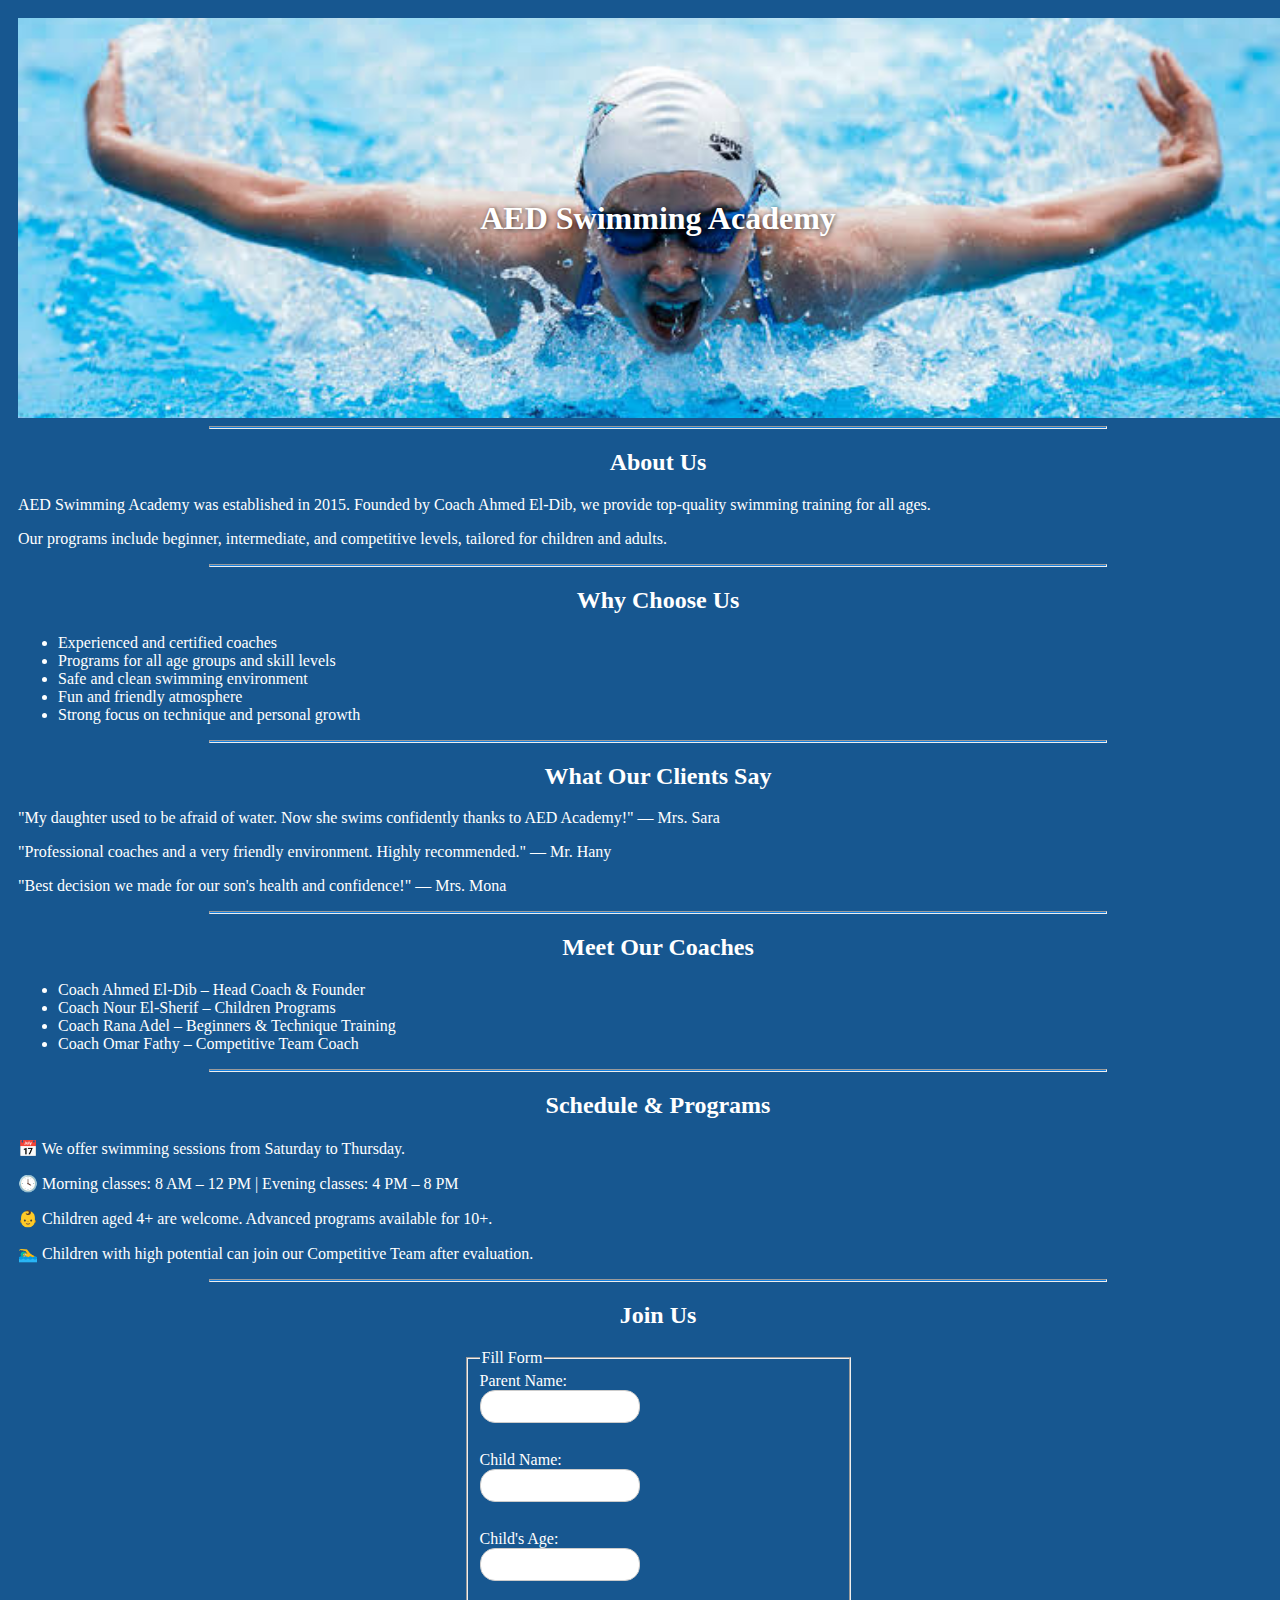
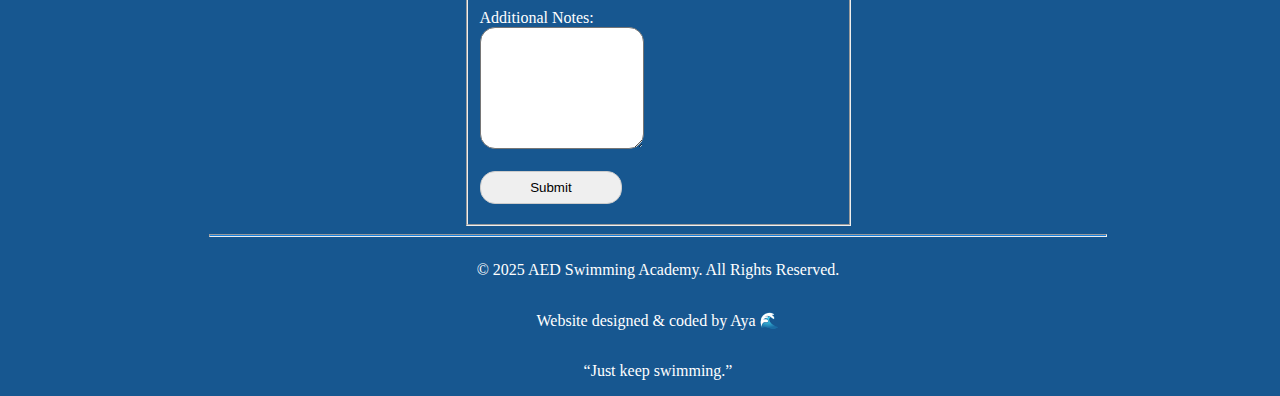
<file: Index.html>
<!DOCTYPE html>
<html>
  <head>
    <meta charset="UTF-8">
    <meta name="viewport" content="width=device-width, initial-scale=1.0">
    <meta http-equiv="X-UA-Compatible" content="ie=edge">
    <title>
      Swimming Academy
    </title>
    <link rel="stylesheet" href="SA.css">
  </head>
  <body>
    <section id="header">
      <h1>AED Swimming Academy</h1>
    </section>
    <hr>
    <section id="About_us">
  <h2>About Us</h2>
  <p>AED Swimming Academy was established in 2015. Founded by Coach Ahmed El-Dib, we provide top-quality swimming training for all ages.</p>
  <p>Our programs include beginner, intermediate, and competitive levels, tailored for children and adults.</p>
</section>
    
     <hr>
     <section id="Why">
        <h2>Why Choose Us</h2>
        <ul>
        <li>Experienced and certified coaches</li>
    <li>Programs for all age groups and skill levels</li>
    <li>Safe and clean swimming environment</li>
    <li>Fun and friendly atmosphere</li>
    <li>Strong focus on technique and personal growth</li>
       </ul>
     </section>
    
     <hr>
     <section id="Testimonials">
  <h2>What Our Clients Say</h2>
  <p>"My daughter used to be afraid of water. Now she swims confidently thanks to AED Academy!" — Mrs. Sara</p>
  <p>"Professional coaches and a very friendly environment. Highly recommended." — Mr. Hany</p>
  <p>"Best decision we made for our son's health and confidence!" — Mrs. Mona</p>
    </section>
    
    <hr>
    <section id="Captens">
  <h2>Meet Our Coaches</h2>
  <ul>
    <li>Coach Ahmed El-Dib – Head Coach & Founder</li>
    <li>Coach Nour El-Sherif – Children Programs</li>
    <li>Coach Rana Adel – Beginners & Technique Training</li>
    <li>Coach Omar Fathy – Competitive Team Coach</li>
  </ul>
     </section>
   
    <hr>
    <section id="OurTime">
  <h2>Schedule & Programs</h2>
  <p>📅 We offer swimming sessions from Saturday to Thursday.</p>
  <p>🕓 Morning classes: 8 AM – 12 PM | Evening classes: 4 PM – 8 PM</p>
  <p>👶 Children aged 4+ are welcome. Advanced programs available for 10+.</p>
  <p>🏊‍♂️ Children with high potential can join our Competitive Team after evaluation.</p>
     </section>
    
     <hr>
    <section id="form">
  <h2>Join Us</h2>
  <form>
    <fieldset>
      <legend>Fill Form</legend>
    <label for="parentName">Parent Name:</label><br>
    <input type="text" id="parentName" name="parentName"><br><br>
    
    <label for="childName">Child Name:</label><br>
    <input type="text" id="childName" name="childName"><br><br>
    
    <label for="age">Child's Age:</label><br>
    <input type="number" id="age" name="age"><br><br>
    
    <label for="notes">Additional Notes:</label><br>
    <textarea id="notes" name="notes" rows="4" cols="40"></textarea><br><br>
    
    <input type="submit" value="Submit">
    </fieldset>
  </form>
</section>
    <hr>
   
   <section id="Footer">
  
  <p>© 2025 AED Swimming Academy. All Rights Reserved.</p>
  <p>Website designed & coded by Aya 🌊</p>
  <p>“Just keep swimming.”</p>
</section>
  </body>
</html>
</file>
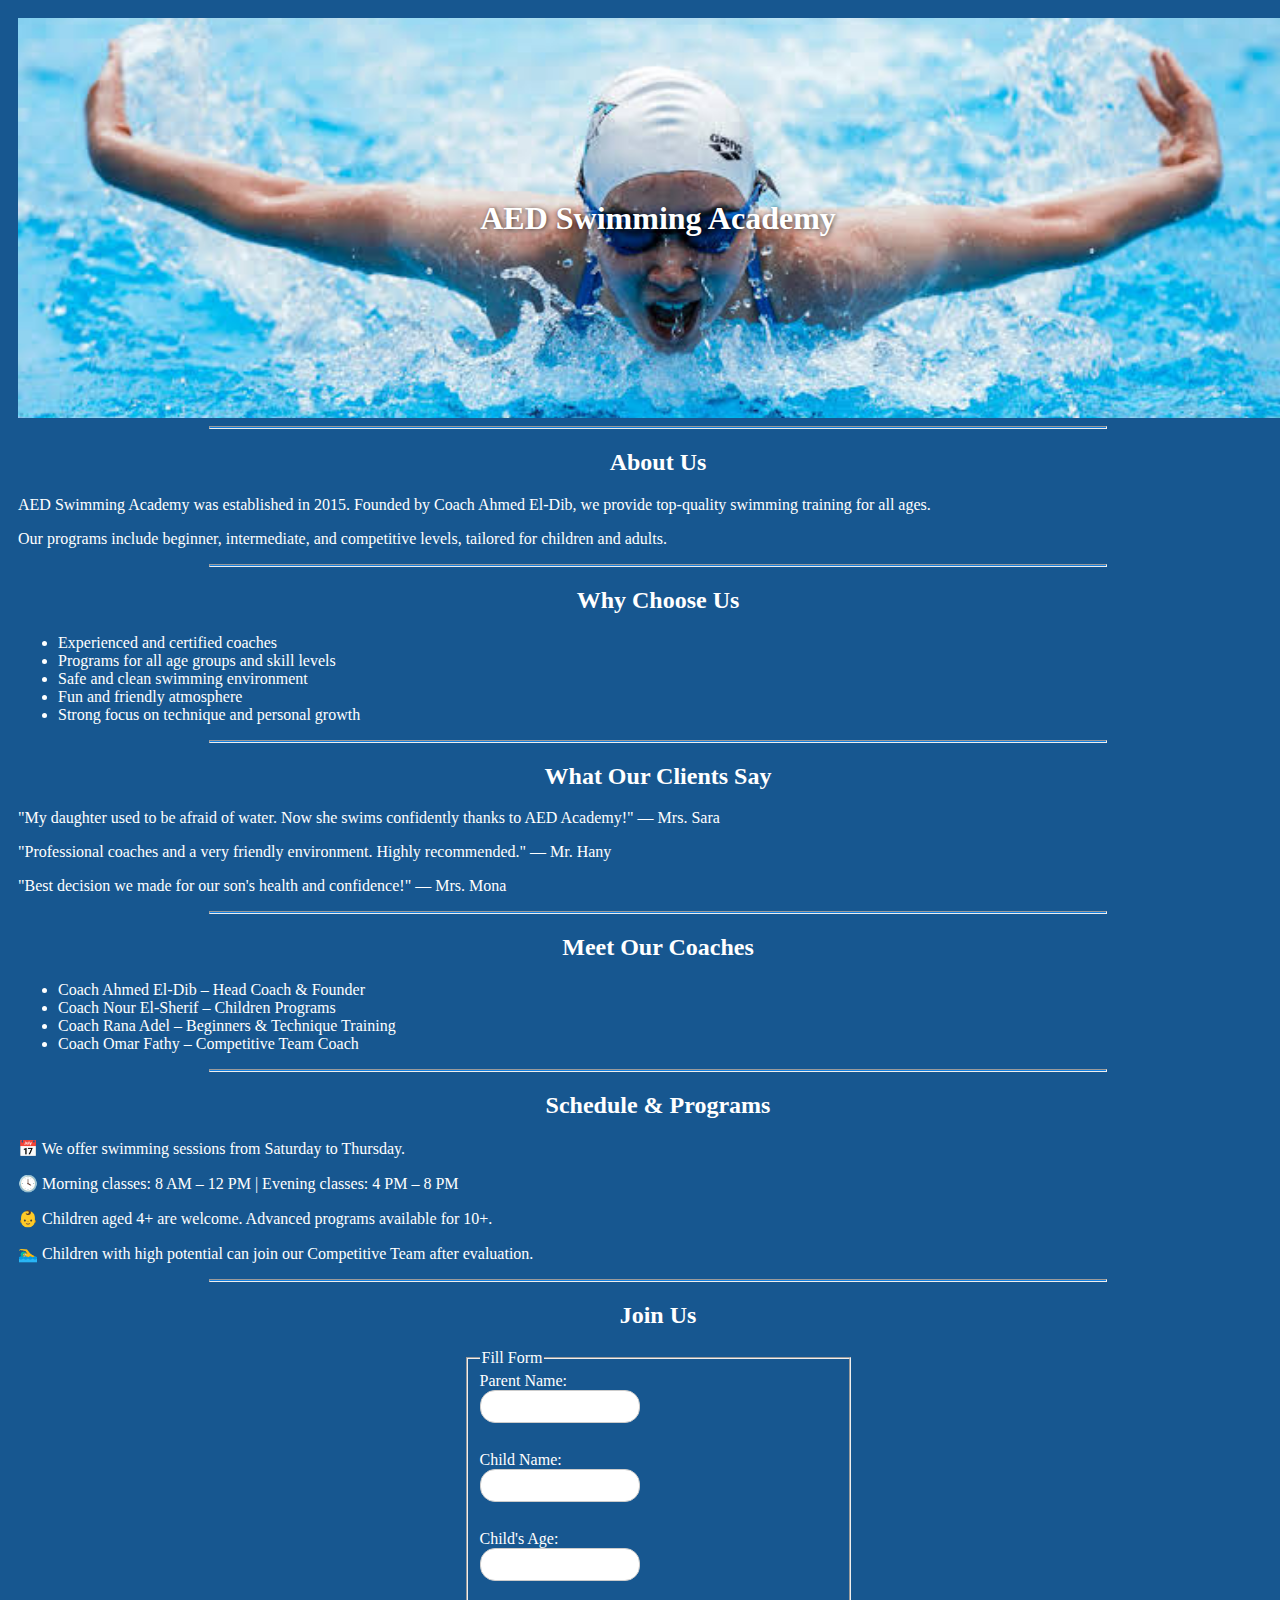
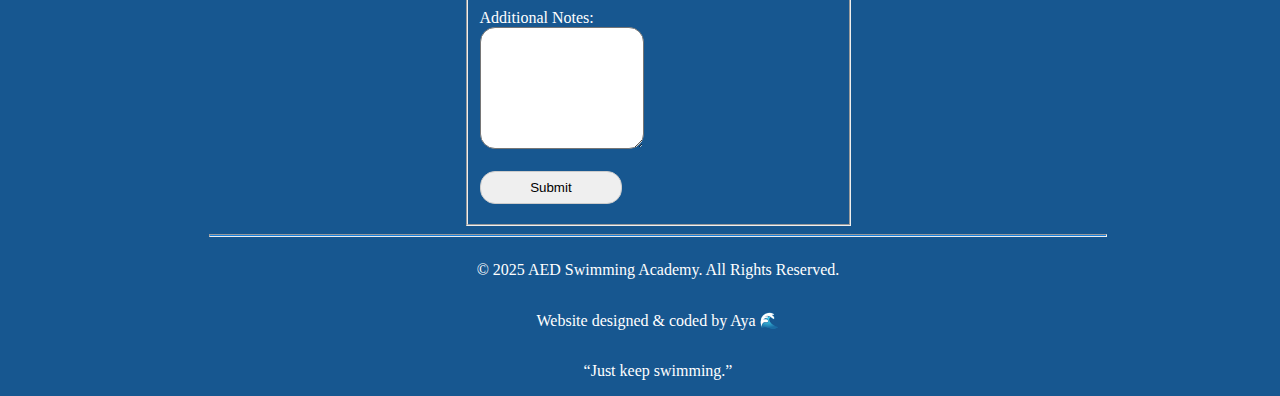
<file: SA.html>
<!DOCTYPE html>
<html>
  <head>
    <meta charset="UTF-8">
    <meta name="viewport" content="width=device-width, initial-scale=1.0">
    <meta http-equiv="X-UA-Compatible" content="ie=edge">
    <title>
      Swimming Academy
    </title>
    <link rel="stylesheet" href="SA.css">
  </head>
  <body>
    <section id="header">
      <h1>AED Swimming Academy</h1>
    </section>
    <hr>
    <section id="About_us">
  <h2>About Us</h2>
  <p>AED Swimming Academy was established in 2015. Founded by Coach Ahmed El-Dib, we provide top-quality swimming training for all ages.</p>
  <p>Our programs include beginner, intermediate, and competitive levels, tailored for children and adults.</p>
</section>
    
     <hr>
     <section id="Why">
        <h2>Why Choose Us</h2>
        <ul>
        <li>Experienced and certified coaches</li>
    <li>Programs for all age groups and skill levels</li>
    <li>Safe and clean swimming environment</li>
    <li>Fun and friendly atmosphere</li>
    <li>Strong focus on technique and personal growth</li>
       </ul>
     </section>
    
     <hr>
     <section id="Testimonials">
  <h2>What Our Clients Say</h2>
  <p>"My daughter used to be afraid of water. Now she swims confidently thanks to AED Academy!" — Mrs. Sara</p>
  <p>"Professional coaches and a very friendly environment. Highly recommended." — Mr. Hany</p>
  <p>"Best decision we made for our son's health and confidence!" — Mrs. Mona</p>
    </section>
    
    <hr>
    <section id="Captens">
  <h2>Meet Our Coaches</h2>
  <ul>
    <li>Coach Ahmed El-Dib – Head Coach & Founder</li>
    <li>Coach Nour El-Sherif – Children Programs</li>
    <li>Coach Rana Adel – Beginners & Technique Training</li>
    <li>Coach Omar Fathy – Competitive Team Coach</li>
  </ul>
     </section>
   
    <hr>
    <section id="OurTime">
  <h2>Schedule & Programs</h2>
  <p>📅 We offer swimming sessions from Saturday to Thursday.</p>
  <p>🕓 Morning classes: 8 AM – 12 PM | Evening classes: 4 PM – 8 PM</p>
  <p>👶 Children aged 4+ are welcome. Advanced programs available for 10+.</p>
  <p>🏊‍♂️ Children with high potential can join our Competitive Team after evaluation.</p>
     </section>
    
     <hr>
    <section id="form">
  <h2>Join Us</h2>
  <form>
    <fieldset>
      <legend>Fill Form</legend>
    <label for="parentName">Parent Name:</label><br>
    <input type="text" id="parentName" name="parentName"><br><br>
    
    <label for="childName">Child Name:</label><br>
    <input type="text" id="childName" name="childName"><br><br>
    
    <label for="age">Child's Age:</label><br>
    <input type="number" id="age" name="age"><br><br>
    
    <label for="notes">Additional Notes:</label><br>
    <textarea id="notes" name="notes" rows="4" cols="40"></textarea><br><br>
    
    <input type="submit" value="Submit">
    </fieldset>
  </form>
</section>
    <hr>
   
   <section id="Footer">
  
  <p>© 2025 AED Swimming Academy. All Rights Reserved.</p>
  <p>Website designed & coded by Aya 🌊</p>
  <p>“Just keep swimming.”</p>
</section>
  </body>
</html>
</file>
<file: SA.css>
body {
  height: 100vh;
  width: 100%;
  background: #175790;
  color: #fff;
  padding: 10px;
}

hr {
  background: #1380e1;
  width: 70%;
  height: 1px;
}

#header {
  background-image: url("images.jpeg");
  background-size: cover;
  background-position: center;
  height: 400px;
  display: flex;
  justify-content: center;
  align-items: center;
  color: white;
  text-shadow: 1px 1px 5px rgba(0,0,0,0.7);
}

#Footer {
  display: flex;
  justify-content: center;
  align-items: center;
  flex-direction: column;
}

h1 {
  font-weight: 600;
}

h2 {
  display: flex;
  justify-content: center;
  align-items: center;
}

form {
  display: flex;
  flex-direction: column;
  align-items: center;
  gap: 10px;
}

input {
  outline: none;
  border-radius: 15px;
  padding: 8px;
  border: 1px solid #ccc;
  margin-bottom: 10px;
}

textarea {
  height: 100px;
  width: 300px;
  outline: none;
  border-radius: 15px;
  padding: 10px;
}
/* للموبايلات الصغيرة */
@media (max-width: 480px) {
  h1 {
    font-size: 22px;
    text-align: center;
  }

  h2 {
    font-size: 18px;
    text-align: center;
  }

  form, #Footer {
    padding: 10px;
  }

  input, textarea {
    width: 90%;
  }

  #header {
    height: 250px;
  }

  body {
    padding: 5px;
  }

  hr {
    width: 90%;
  }
}

/* للموبايلات الكبيرة والتابلت */
@media (min-width: 481px) and (max-width: 768px) {
  h1 {
    font-size: 26px;
  }

  h2 {
    font-size: 20px;
  }

  input, textarea {
    width: 70%;
  }

  #header {
    height: 300px;
  }

  hr {
    width: 80%;
  }
}

/* للشاشات الكبيرة والديسكتوب */
@media (min-width: 769px) {
  h1 {
    font-size: 32px;
  }

  h2 {
    font-size: 24px;
  }

  input, textarea {
    width: 40%;
  }

  #header {
    height: 400px;
  }

  hr {
    width: 70%;
  }
}
</file>
